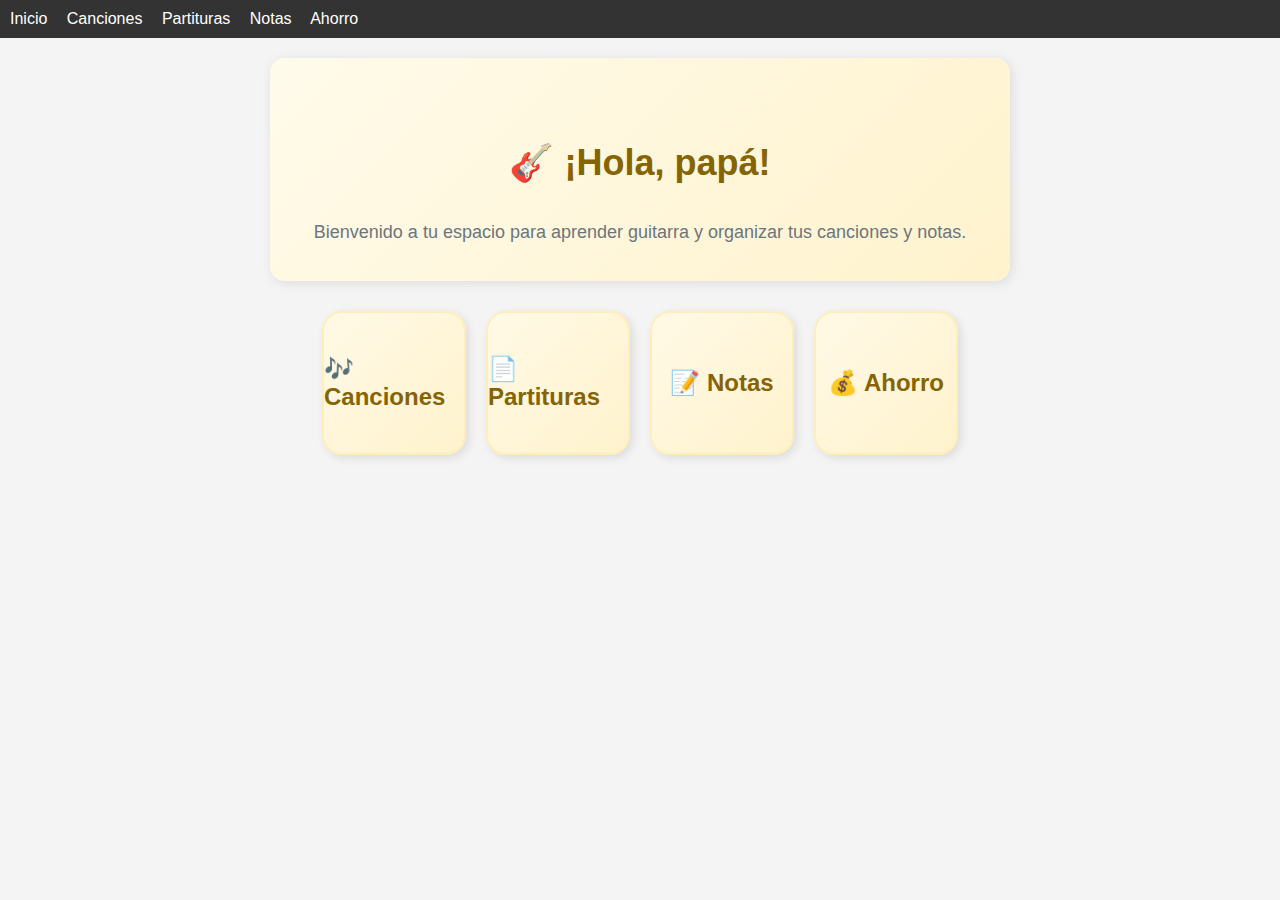
<file: index.html>
<!DOCTYPE html>
<html lang="es">
<head>
    <meta charset="UTF-8">
    <meta name="viewport" content="width=device-width, initial-scale=1.0">
    <link rel="stylesheet" href="CSS/estilos.css">

    <title>Inicio</title>
</head>
<body>
<nav>
    <a href="index.html">Inicio</a>
    <a href="canciones.html">Canciones</a>
    <a href="partituras.html">Partituras</a>
    <a href="notas.html">Notas</a>
    <a href="ahorro.html">Ahorro</a>
  </nav>

  <header class="inicio-header">
    <h1>🎸 ¡Hola, papá!</h1>
    <p>Bienvenido a tu espacio para aprender guitarra y organizar tus canciones y notas.</p>
  </header>

  <main class="inicio-menu">
    <a href="canciones.html" class="menu-tarjeta">🎶 Canciones</a>
    <a href="partituras.html" class="menu-tarjeta">📄 Partituras</a>
    <a href="notas.html" class="menu-tarjeta">📝 Notas</a>
    <a href="ahorro.html" class="menu-tarjeta">💰 Ahorro</a>
  </main>

</body>
</html>
</file>
<file: CSS/estilos.css>
/* --- ESTILOS BASE (NO RESPONSIVE) --- */

body {
  font-family: Arial, Helvetica, sans-serif;
  background-color: #f4f4f4;
  margin: 0;
  padding: 0;
}

nav {
  background-color: #333;
  padding: 10px;
}

nav a {
  color: white;
  text-decoration: none;
  margin-right: 15px;
}

nav a:hover {
  text-decoration: underline;
}

h1 {
  color: #333;
  padding: 20px;
}

h2 {
  font-size: 28px;
  margin-bottom: 20px;
  transition: all 0.3s ease;
  display: inline-block;
}

h2:hover {
  transform: translateY(-2px);
  text-shadow: 1px 1px 5px rgba(0,0,0,0.2);
}

ul {
  list-style-type: square;
}

ul li {
  margin-top: 10px;
}

a {
  color: #007bff;
  text-decoration: none;
}

a:hover {
  color: #0056b3;
}

/* Bloques generales */

.bloque-notas {
  background: linear-gradient(135deg, #fff9e6, #fff3cd);
  border: 2px dashed #ffeeba;
  padding: 20px;
  margin: 20px auto;
  max-width: 700px;
  border-radius: 20px;
  box-shadow: inset 0 0 8px rgba(255, 255, 240, 0.6), 4px 4px 12px rgba(0,0,0,0.1);
}

.bloque-ahorro {
  background: linear-gradient(135deg, #e8f5e9, #c8e6c9);
  border: 2px solid #a5d6a7;
  padding: 20px;
  margin: 20px auto;
  max-width: 700px;
  border-radius: 20px;
  box-shadow: 2px 2px 10px rgba(0,0,0,0.1);
}

.bloque-ahorro input[type="text"],
.bloque-ahorro input[type="number"] {
  width: 100%;
  padding: 10px;
  margin-top: 8px;
  border: 1px solid #388e3c;
  border-radius: 8px;
  background-color: #f1f8e9;
  font-size: 16px;
  box-sizing: border-box;
}

.bloque-ahorro input[type="text"]:focus,
.bloque-ahorro input[type="number"]:focus {
  outline: none;
  border-color: #2e7d32;
  background-color: #ffffff;
}

/* Notas */

.nota-item {
  display: flex;
  align-items: center;
  margin-bottom: 10px;
}

.nota-item label {
  margin-right: 10px;
  font-weight: bold;
  color: #856404;
  width: 60px;
}

.nota-item textarea {
  flex: 1;
  padding: 5px;
  border: 1px solid #000000;
  background-color: #fff8e1;
  border-radius: 5px;
  margin-right: 10px;
  resize: vertical;
}

.nota-item button {
  padding: 6px 12px;
  background-color: #007bff;
  color: white;
  border: none;
  border-radius: 5px;
  cursor: pointer;
  transition: all 0.3s ease;
}

.nota-item button:hover {
  background-color: #0056b3;
  transform: scale(1.05);
  box-shadow: 0 4px 8px rgba(0,0,0,0.2);
}

/* Inicio */

.inicio-header {
  text-align: center;
  padding: 40px 20px 20px;
  background: linear-gradient(135deg, #fffbeb, #fff3cd);
  border-radius: 15px;
  max-width: 700px;
  margin: 20px auto;
  box-shadow: 2px 2px 12px rgba(0,0,0,0.1);
}

.inicio-header h1 {
  font-size: 36px;
  margin-bottom: 10px;
  color: #856404;
}

.inicio-header p {
  font-size: 18px;
  color: #6c757d;
}

.inicio-menu {
  display: flex;
  flex-wrap: wrap;
  justify-content: center;
  gap: 20px;
  max-width: 700px;
  margin: 30px auto;
  padding: 0 10px;
}

.menu-tarjeta {
  display: flex;
  align-items: center;
  justify-content: center;
  width: 140px;
  height: 140px;
  background: linear-gradient(135deg, #fff9e6, #fff3cd);
  border: 2px solid #ffeeba;
  border-radius: 20px;
  box-shadow: 3px 3px 10px rgba(0,0,0,0.1);
  font-size: 24px;
  text-decoration: none;
  color: #856404;
  font-weight: bold;
  transition: all 0.3s ease;
  cursor: pointer;
}

.menu-tarjeta:hover {
  background: linear-gradient(135deg, #ffeeba, #fff9e6);
  transform: scale(1.05);
  box-shadow: 5px 5px 15px rgba(0,0,0,0.15);
}

/* Partituras */

.lista-partituras {
  max-width: 700px;
  margin: 20px auto;
  padding: 10px;
  background: linear-gradient(135deg, #fff9e6, #fff3cd);
  border-radius: 15px;
  box-shadow: 2px 2px 12px rgba(0,0,0,0.1);
}

.lista-partituras ul {
  list-style: none;
  padding: 0;
  margin: 0;
}

.lista-partituras li {
  background-color: #ffffff;
  margin-bottom: 12px;
  border-radius: 10px;
  padding: 15px 20px;
  box-shadow: 0 2px 6px rgba(0,0,0,0.1);
  transition: transform 0.2s ease, box-shadow 0.2s ease;
}

.lista-partituras li:hover {
  transform: translateX(8px);
  box-shadow: 0 6px 12px rgba(0,0,0,0.2);
}

.lista-partituras a {
  text-decoration: none;
  color: #006064;
  font-weight: 600;
  font-size: 18px;
  display: block;
}

.lista-partituras a:hover {
  text-decoration: underline;
  color: #004d40;
}

/* Canciones */

.lista-canciones {
  max-width: 700px;
  margin: 20px auto;
  padding: 10px;
  background: linear-gradient(135deg, #fff9e6, #fff3cd);
  border-radius: 15px;
  box-shadow: 2px 2px 12px rgba(0,0,0,0.1);
}

.lista-canciones ul {
  list-style: none;
  padding: 0;
  margin: 0;
  display: flex;
  flex-direction: column;
  gap: 15px;
}

.lista-canciones li {
  background-color: #ffffff;
  border-radius: 15px;
  padding: 15px 20px;
  box-shadow: 2px 2px 10px rgba(0,0,0,0.1);
  transition: transform 0.2s ease, box-shadow 0.2s ease;
}

.lista-canciones li:hover {
  transform: translateX(10px);
  box-shadow: 4px 4px 15px rgba(0,0,0,0.2);
}

.lista-canciones a {
  text-decoration: none;
  color: #0077cc;
  font-weight: 600;
  font-size: 18px;
  display: block;
}

.lista-canciones a:hover {
  text-decoration: underline;
  color: #005fa3;
}

/* --- MEDIA QUERIES RESPONSIVE --- */

@media (max-width: 600px) {
  nav {
    padding: 10px;
    text-align: center;
  }

  nav a {
    display: block;
    margin: 5px 0;
  }

  h1, h2 {
    font-size: 24px;
    text-align: center;
  }

  ul {
    padding: 10px;
  }

  ul li {
    font-size: 18px;
  }

  .bloque-ahorro,
  .lista-partituras,
  .lista-canciones {
    max-width: 95%;
    margin: 10px auto;
    padding: 10px;
  }

  .nota-item {
    flex-direction: column;
    align-items: stretch;
  }

  .nota-item textarea {
    margin-right: 0;
    margin-bottom: 10px;
  }

  .inicio-menu {
    gap: 15px;
  }

  .menu-tarjeta {
    width: 120px;
    height: 120px;
    font-size: 20px;
  }

  .inicio-header h1 {
    font-size: 28px;
  }

  .inicio-header p {
    font-size: 16px;
  }

  .lista-partituras li,
  .lista-canciones li {
    padding: 12px 15px;
    font-size: 16px;
  }
}
</file>
